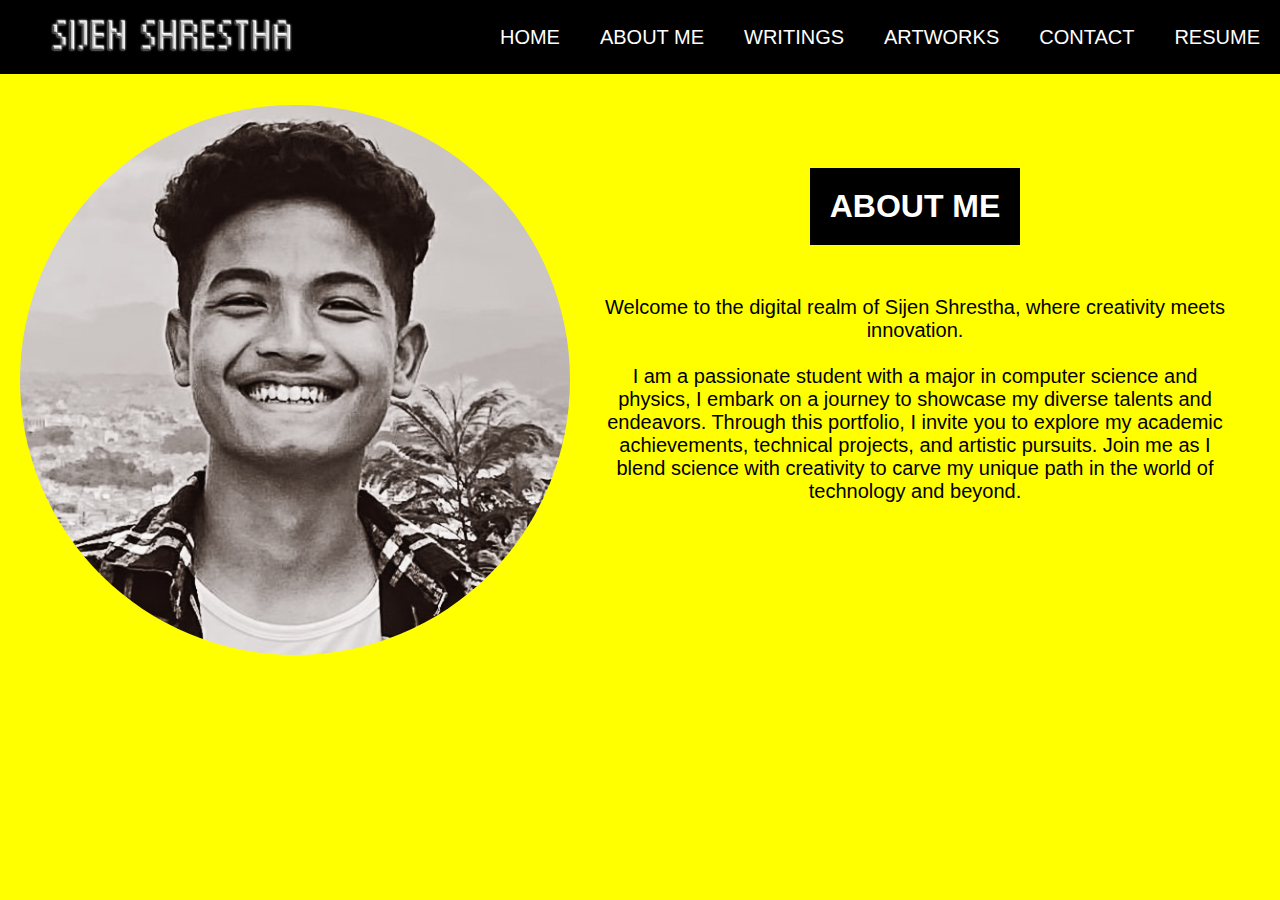
<file: about.html>
<!DOCTYPE html>
<html lang="en">
<head>
    <meta charset="UTF-8">
    <meta name="viewport" content="width=device-width, initial-scale=1.0">
    <title>Sijen Shrestha</title>
    <link rel="stylesheet" href="style.css">
    
</head>
<body>
    
    
<div>
    <nav>
        <div> 
            <img class="navlogo" src="logo.png" alt="Logo"> 
        </div>
        <ul style="font-size:20px" class="nav">
            <li><a href="index.html">HOME</a></li>
            <li><a href="about.html">ABOUT ME</a></li>
            <li><a href="writing.html">WRITINGS</a></li>
            <li><a href="artwork.html">ARTWORKS</a></li>
            <li><a href="contact.html">CONTACT</a></li>
            <li><a href="resume.html">RESUME</a></li>
        </ul>
    </nav>
</div>


    <div>
        <div class="intro">
            <div class="image">
            <img src="SIJENSIJEN.jpg" alt="Sijen Shrestha">
        </div>
        <div class="content">
            <h1>ABOUT ME</h1>
            
            <p style="font-size:20px" >Welcome to the digital realm of Sijen Shrestha, where creativity meets innovation. <br><br>I am a passionate student with a major in computer science and physics, I embark on a journey to showcase my diverse talents and endeavors. Through this portfolio, I invite you to explore my academic achievements, technical projects, and artistic pursuits. Join me as I blend science with creativity to carve my unique path in the world of technology and beyond.</p>
        </div>
        
    </div>
</div>









    
    </body>
    </html>
</file>
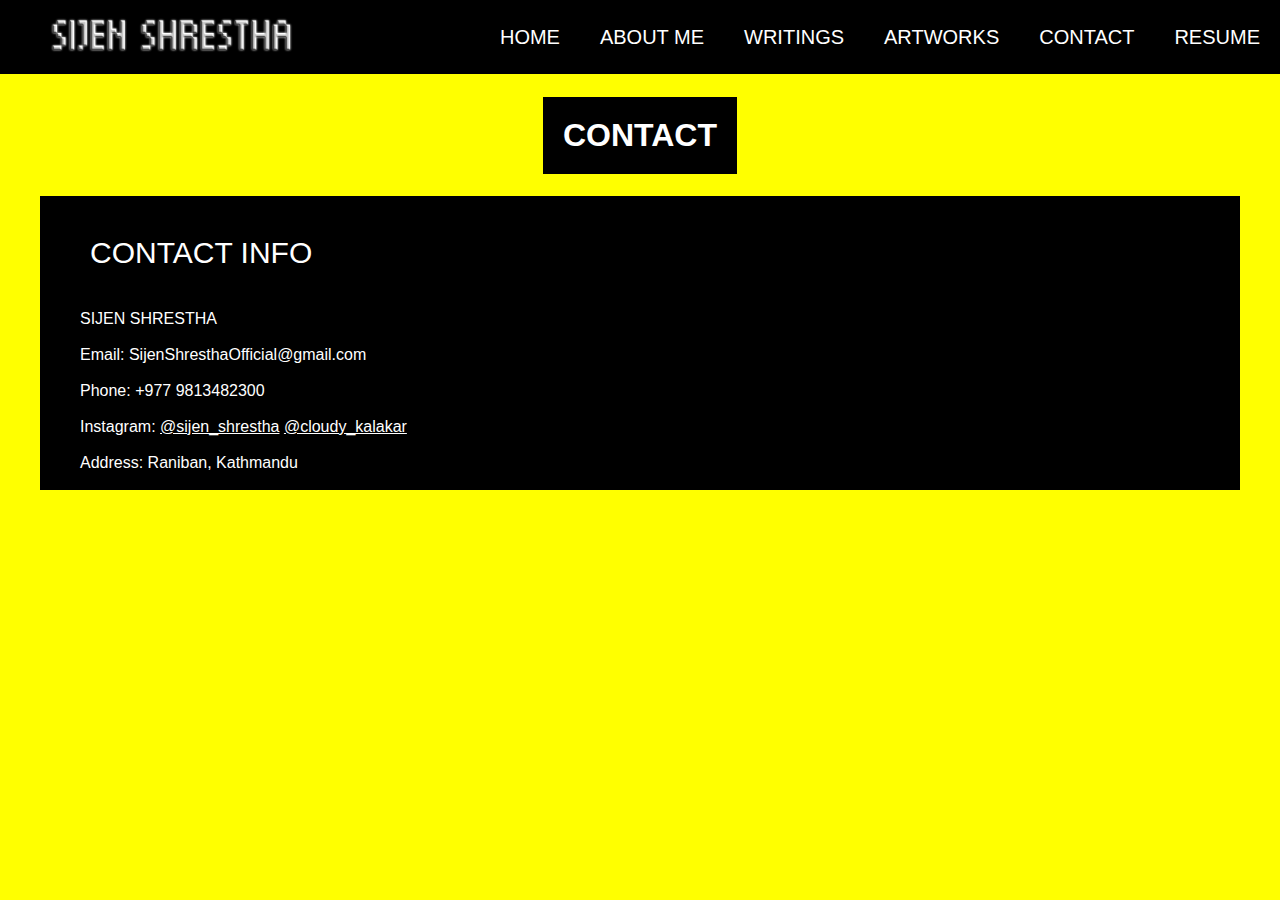
<file: contact.html>
<!DOCTYPE html>
<html lang="en">
<head>
    <meta charset="UTF-8">
    <meta name="viewport" content="width=device-width, initial-scale=1.0">
    <title>Sijen Shrestha</title>
    <link rel="stylesheet" href="style.css">
    
</head>
<body>
    
    
<div>
    <nav>
        <div> 
            <img class="navlogo" src="logo.png" alt="Logo"> 
        </div>
        <ul style="font-size:20px" class="nav">
            <li><a href="index.html">HOME</a></li>
            <li><a href="about.html">ABOUT ME</a></li>
            <li><a href="writing.html">WRITINGS</a></li>
            <li><a href="artwork.html">ARTWORKS</a></li>
            <li><a href="contact.html">CONTACT</a></li>
            <li><a href="resume.html">RESUME</a></li>
        </ul>
    </nav>
</div>
    <br><br>

    <div>
        <div class="intro">
        <div class="content">
            <h1 class="contact">CONTACT</h1>
            <ul class="info" align="left">
                <p style="color:white; font-size: 30px">CONTACT INFO</p>
                <br>
                <li>SIJEN SHRESTHA</li><br>
                <li>Email: SijenShresthaOfficial@gmail.com</li><br>
                <li>Phone: +977 9813482300</li><br>
                <li>Instagram: <a style="color:white" href="https://www.instagram.com/sijen_shrestha/">@sijen_shrestha</a> 
                <a  style="color:white" href="https://www.instagram.com/cloudy_kalakar/">@cloudy_kalakar</a></li><br>
                <li>Address: Raniban, Kathmandu</li><br>
                </ul>

            </div>
            </div>
        </div>
    



    
    </body>
    </html>
</file>
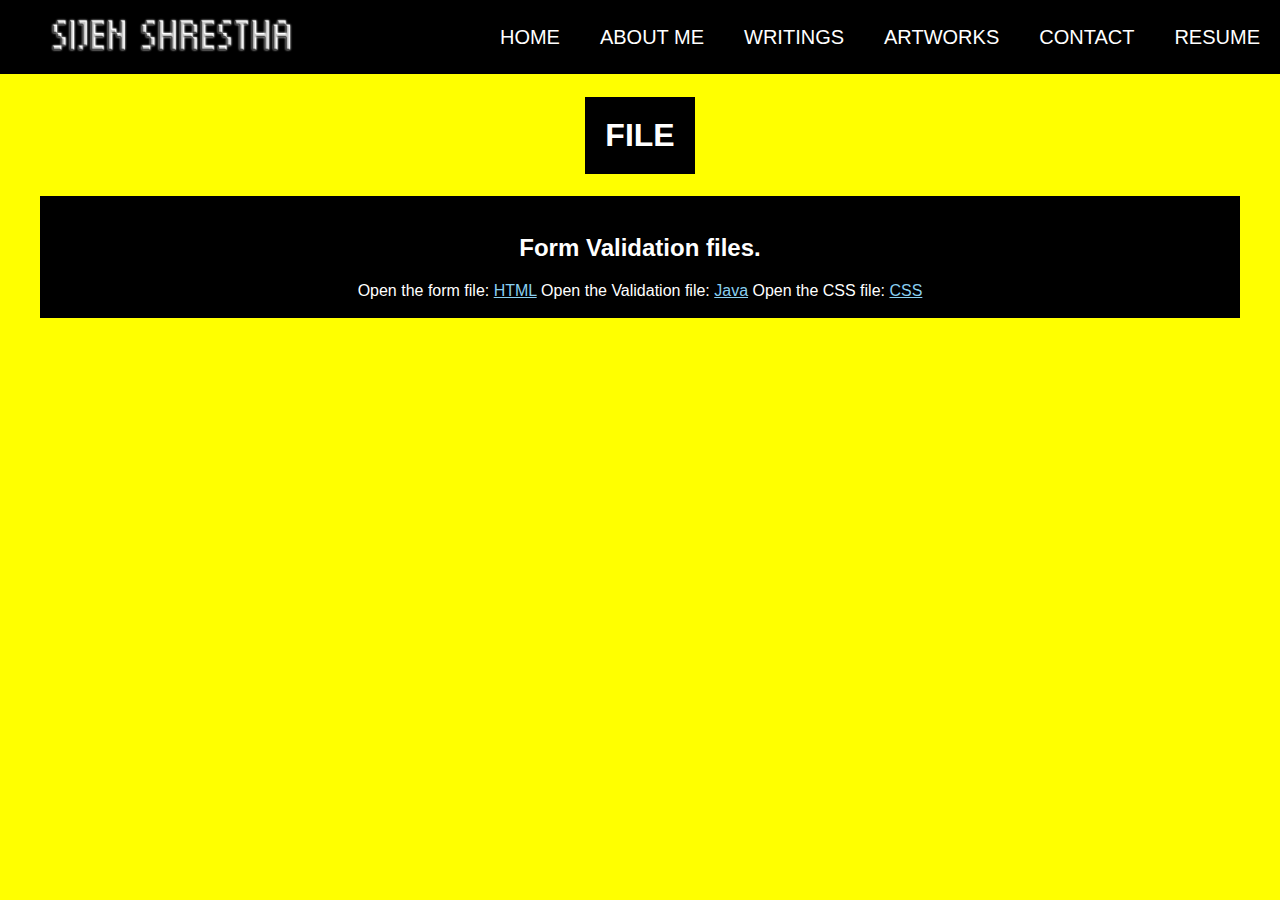
<file: file.html>
<!DOCTYPE html>
<html lang="en">
<head>
    <meta charset="UTF-8">
    <meta name="viewport" content="width=device-width, initial-scale=1.0">
    <title>Sijen Shrestha</title>
    <link rel="stylesheet" href="style.css">
    
</head>
<body>
    
    
<div>
    <nav>
        <div> 
            <img class="navlogo" src="logo.png" alt="Logo"> 
        </div>
        <ul style="font-size:20px" class="nav">
            <li><a href="index.html">HOME</a></li>
            <li><a href="about.html">ABOUT ME</a></li>
            <li><a href="writing.html">WRITINGS</a></li>
            <li><a href="artwork.html">ARTWORKS</a></li>
            <li><a href="contact.html">CONTACT</a></li>
            <li><a href="resume.html">RESUME</a></li>
        </ul>
    </nav>
</div>
    <br><br>

    <div>
        <div class="intro">
        <div class="content">
            <h1 class="resume">FILE</h1>
            <div class="cv"><br>
            <h2>Form Validation files.</h2>
    Open the form file: <a style="color:#89CFF0;" href="form.html">HTML</a>
    Open the Validation file: <a style="color:#89CFF0;" href="validation.js">Java</a>
    Open the CSS file: <a style="color:#89CFF0;" href="styleform.css">CSS</a>
              
              
                <br>
                <br>
                </div>

            </div>
            </div>
        </div>
    



    
    </body>
    </html>
</file>
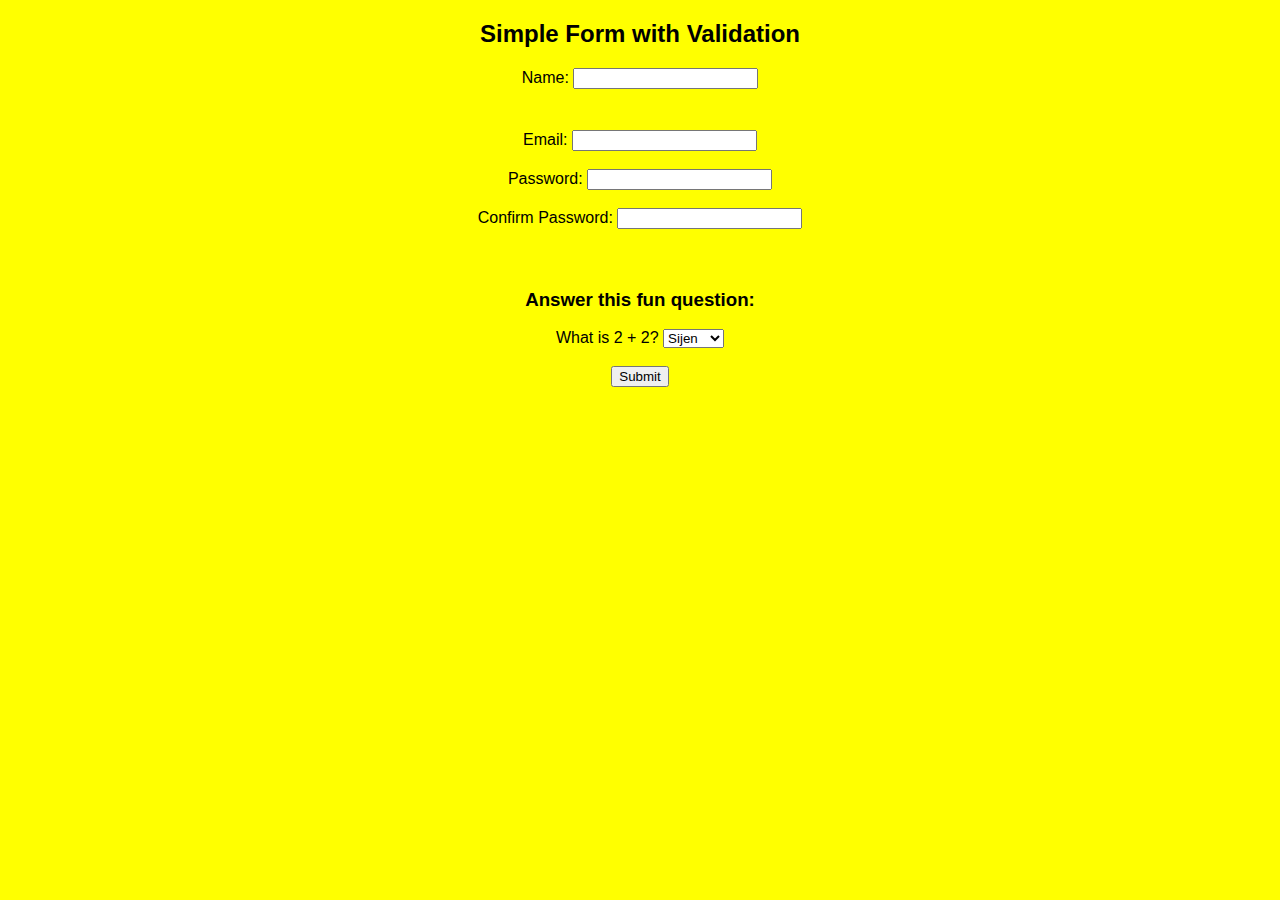
<file: form.html>
<!DOCTYPE html>
<html lang="en">
<head>
    <meta charset="UTF-8">
    <meta name="viewport" content="width=device-width, initial-scale=1.0">
    <title>Simple Form with Validation</title>
    <link rel="stylesheet" href="style.css">
    <style>
        /* General styling for error messages */
        .error {
            color: red;
            font-size: 14px;
            font-weight: bold;
        }

        /* Additional styling to space the error message from input fields */
        input + .error, select + .error {
            margin-top: 5px;
            display: block;
        }
    </style>
    
    <script src="validation.js"></script>
</head>
<body>

    <h2>Simple Form with Validation</h2>
    <form id="simpleForm">
        <!-- Name field -->
        <label for="name">Name:</label>
        <input type="text" id="name" name="name">
        <span id="nameError" class="error"></span> <!-- Error message styled by class -->
        <br><br>

        <!-- Email field -->
        <label for="email">Email:</label>
        <input type="email" id="email" name="email">
        <br><br>

        <!-- Password field -->
        <label for="password">Password:</label>
        <input type="password" id="password" name="password">
        <br><br>

        <!-- Confirm Password field -->
        <label for="confirmPassword">Confirm Password:</label>
        <input type="password" id="confirmPassword" name="confirmPassword">
        <span id="passwordError" class="error"></span> <!-- Error message styled by class -->
        <br><br>

        <!-- MCQ: 2 + 2 -->
        <h3>Answer this fun question:</h3>
        <label for="q1">What is 2 + 2?</label>
        <select id="q1" name="q1">
            <option value="Sijen">Sijen</option>
            <option value="22">22</option>
            <option value="4">4</option>
            <option value="infinity">Infinity</option>
        </select>
        <br><br>

        <button type="button" onclick="validateForm()">Submit</button>
    </form>

</body>
</html>
</file>
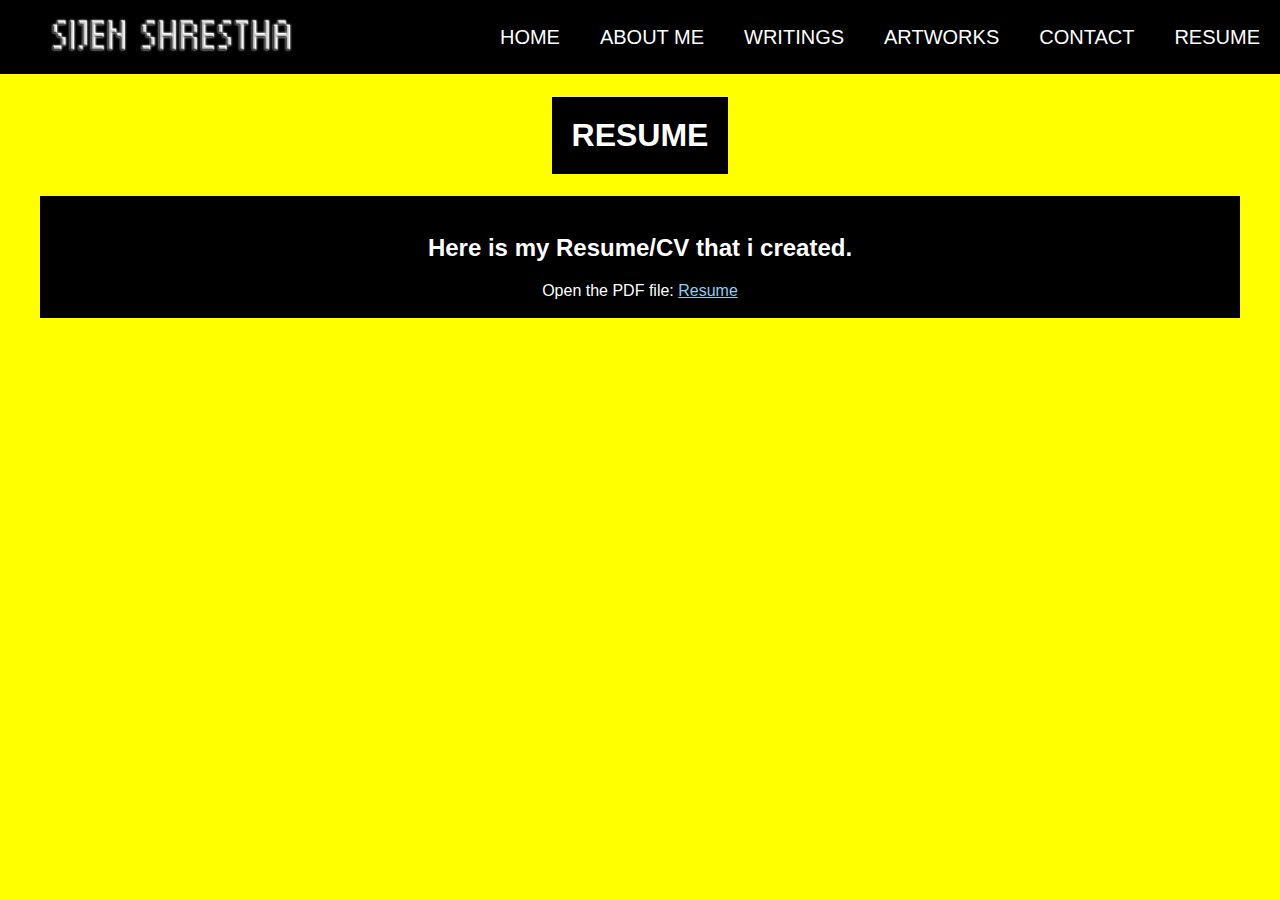
<file: resume.html>
<!DOCTYPE html>
<html lang="en">
<head>
    <meta charset="UTF-8">
    <meta name="viewport" content="width=device-width, initial-scale=1.0">
    <title>Sijen Shrestha</title>
    <link rel="stylesheet" href="style.css">
    
</head>
<body>
    
    
<div>
    <nav>
        <div> 
            <img class="navlogo" src="logo.png" alt="Logo"> 
        </div>
        <ul style="font-size:20px" class="nav">
            <li><a href="index.html">HOME</a></li>
            <li><a href="about.html">ABOUT ME</a></li>
            <li><a href="writing.html">WRITINGS</a></li>
            <li><a href="artwork.html">ARTWORKS</a></li>
            <li><a href="contact.html">CONTACT</a></li>
            <li><a href="resume.html">RESUME</a></li>
        </ul>
    </nav>
</div>
    <br><br>

    <div>
        <div class="intro">
        <div class="content">
            <h1 class="resume">RESUME</h1>
            <div class="cv"><br>
            <h2>Here is my Resume/CV that i created.</h2>
    Open the PDF file: <a style="color:#89CFF0;" href="Resume CV.pdf">Resume</a>
                <br>
                <br>
                </div>

            </div>
            </div>
        </div>
    



    
    </body>
    </html>
</file>
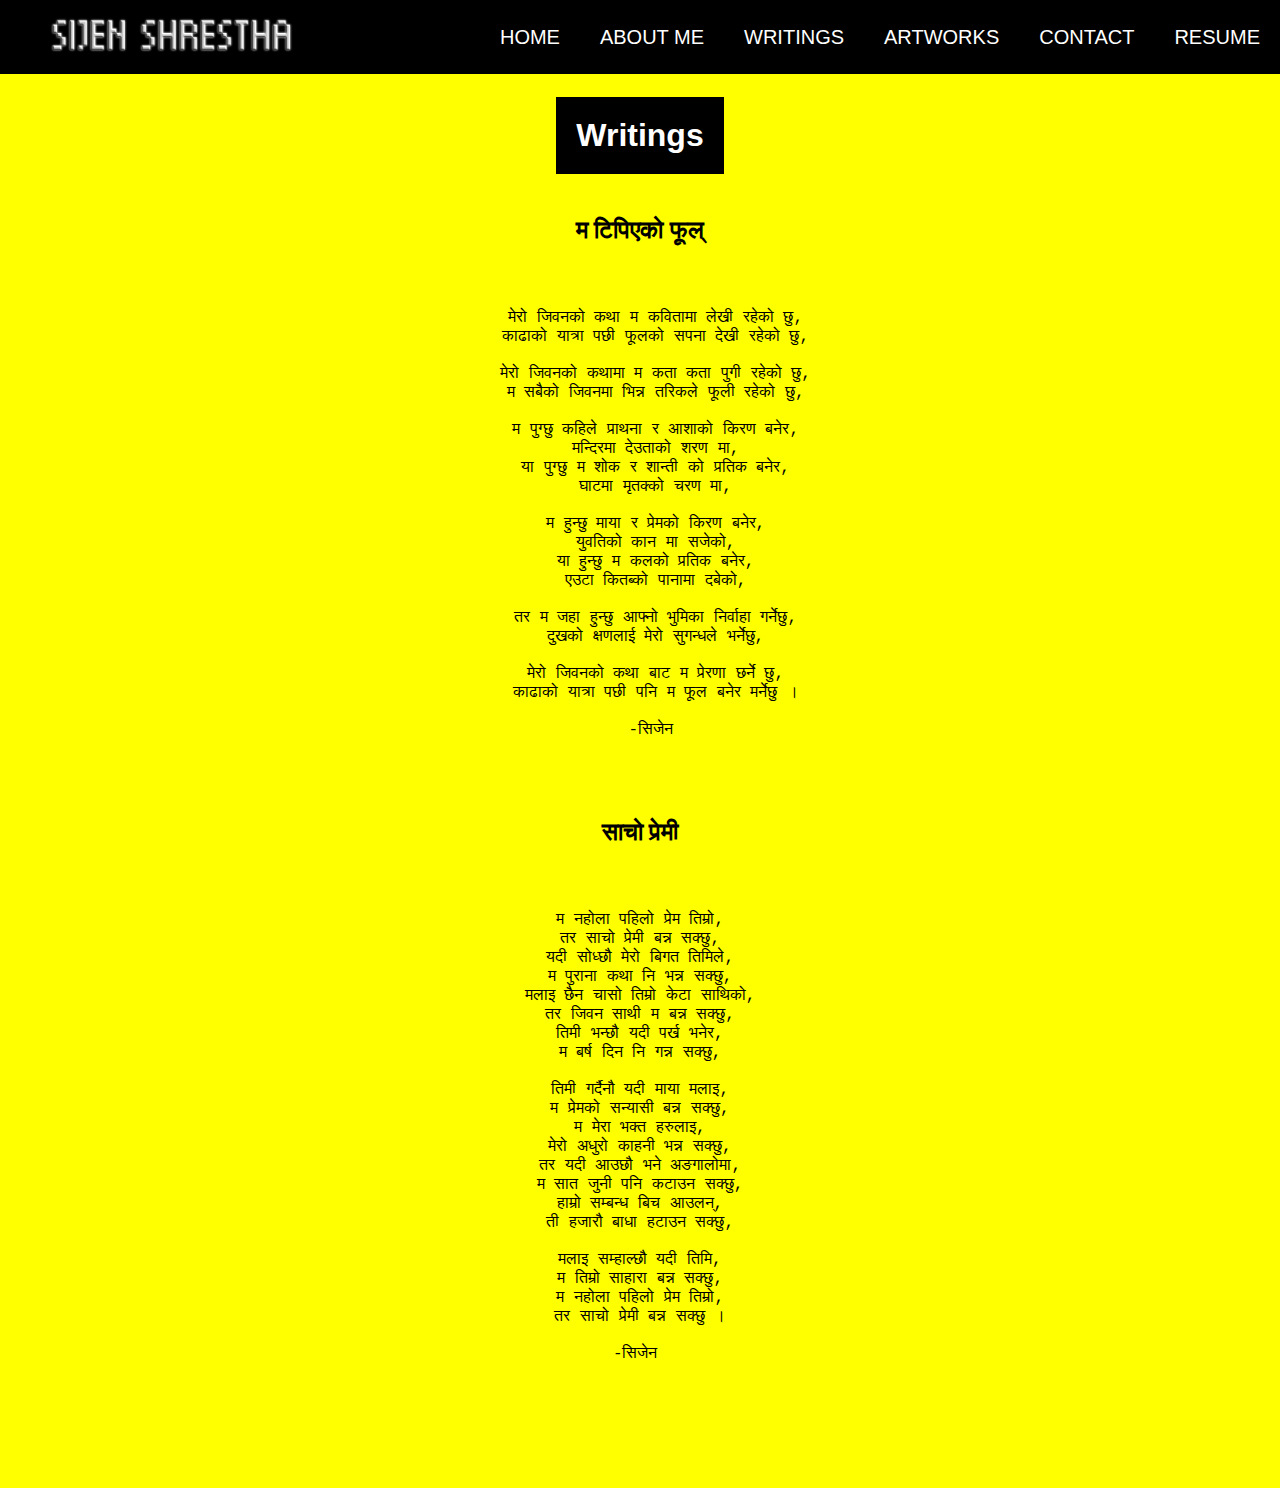
<file: writing.html>
<!DOCTYPE html>
<html lang="en">
<head>
    <meta charset="UTF-8">
    <meta name="viewport" content="width=device-width, initial-scale=1.0">
    <title>Sijen Shrestha</title>
    <link rel="stylesheet" href="style.css">
    
</head>
<body>
    
    
<div>
    <nav>
        <div> 
            <img class="navlogo" src="logo.png" alt="Logo"> 
        </div>
        <ul style="font-size:20px" class="nav">
            <li><a href="home.html">HOME</a></li>
            <li><a href="about.html">ABOUT ME</a></li>
            <li><a href="writing.html">WRITINGS</a></li>
            <li><a href="artwork.html">ARTWORKS</a></li>
            <li><a href="contact.html">CONTACT</a></li>
            <li><a href="resume.html">RESUME</a></li>
        </ul>
    </nav>
</div>
    <br><br>

    <div>
        <div class="intro">
        <div class="content">
            <h1 class="resume">Writings</h1>
            <h2>म टिपिएको फूल्</h2>
    
<pre>
    <p class="writings">
मेरो जिवनको कथा म कवितामा लेखी रहेको छु,
काढाको यात्रा पछी फूलको सपना देखी रहेको छु,

मेरो जिवनको कथामा म कता कता पुगी रहेको छु,
म सबैको जिवनमा भिन्न तरिकले फूली रहेको छु,

म पुग्छु कहिले प्राथना र आशाको किरण बनेर,
मन्दिरमा देउताको शरण मा,
या पुग्छु म शोक र शान्ती को प्रतिक बनेर,
घाटमा मृतक्को चरण मा,

म हुन्छु माया र प्रेमको किरण बनेर,
युवतिको कान मा सजेको,
या हुन्छु म कलको प्रतिक बनेर,
एउटा कितब्को पानामा दबेको,

तर म जहा हुन्छु आफ्नो भुमिका निर्वाहा गर्नेछु,
दुखको क्षणलाई मेरो सुगन्धले भर्नेछु,

मेरो जिवनको कथा बाट म प्रेरणा छर्ने छु,
काढाको यात्रा पछी पनि म फूल बनेर मर्नेछु ।

-सिजेन 
        </p>
    </pre>

            <h2>साचो प्रेमी </h2>
 <pre>
<p class="writings">
म नहोला पहिलो प्रेम तिम्रो,
तर साचो प्रेमी बन्न सक्छु,
यदी सोध्छौ मेरो बिगत तिमिले,
म पुराना कथा नि भन्न सक्छु,
मलाइ छैन चासो तिम्रो केटा साथिको,
तर जिवन साथी म बन्न सक्छु,
तिमी भन्छौ यदी पर्ख भनेर,
म बर्ष दिन नि गन्न सक्छु,

तिमी गर्दैनौ यदी माया मलाइ,
म प्रेमको सन्यासी बन्न सक्छु,
म मेरा भक्त हरुलाइ,
मेरो अधुरो काहनी भन्न सक्छु,
तर यदी आउछौ भने अङगालोमा,
म सात जुनी पनि कटाउन सक्छु,
हाम्रो सम्बन्ध बिच आउलन्,
ती हजारौ बाधा हटाउन सक्छु,

मलाइ सम्हाल्छौ यदी तिमि,
म तिम्रो साहारा बन्न सक्छु,
म नहोला पहिलो प्रेम तिम्रो,
तर साचो प्रेमी बन्न सक्छु ।

-सिजेन 
       </p>
 </pre>

            </div>
            </div>
        </div>
    



    
    </body>
    </html>
</file>
<file: style.css>
body {
            font-family: "Arial", sans-serif;
            background-color: yellow;
            text-align: center;
            margin: 0;
        }
        footer {
            padding-bottom:0;
         }

        ul {
            list-style: none;
            margin: 0px;
            padding: 0px;
            display: flex;
            justify-content: flex-end; 
            background-color: black;
        }
        ul.info{
            color:white;
            list-style: none;
            display:block;
            background-color: black;
            padding-left:40px;
            }
    
        ul.nav li {
            position: relative;
        }
        ul.nav li a {
            padding: 15px 20px;
            text-decoration: none;
            display: inline-block;
            color: white;
        }
        ul.nav li a img {
            height: 30px; 
            margin-right: 10px; 
        }
        ul.nav li:hover ul.submenu {
            display: block;
        }
        ul.nav ul.submenu {
            display: none;
            position: absolute;
            background-color: purple;
            min-width: 150px;
            left: 0;
            top: 100%;
        }
        ul.nav ul.submenu li {
            display: block;
        }
        ul.nav ul.submenu li a {
            padding: 10px;
            color: white;
            text-decoration: none;
            display: block;
        }
        ul.nav ul.submenu li a:hover {
            background-color: black;
        }
        nav {
            position: fixed;
            top: 0;
            left: 0;
            width: 100%;
            background-color: black;
            padding: 10px 0;
            z-index: 1000;
            display: flex;
            justify-content: space-between; 
            align-items: center; 
        }
        img.navlogo {
            height:50px;
            padding-left: 50px;
            }

        .intro {
            display: flex;
            justify-content: space-between;
            align-items: center;
            padding: 20px;
        }
        .content {
            flex: 1;
            padding: 20px;
        }
        h1 .content {
            color: white;
            font-size: 36px;
            margin-bottom: 20px;
        }
        p .content {
            color: black;
            font-size: 18px;
            line-height: 1.5;
        }
        .image {
            padding-top:85px;
            text-align: center;
        }
        .image img {
            max-width: 100%;
            max-height: 100%;
            height: 550px;
            width:550px;
            border-radius:50%;
        }
        h1 {
            background-color: black;
            color: white;
            padding: 20px;
            border-radius: 0px;
            display: inline-block;
        }
        p {
            color: black;
            padding: 10px;
            display: inline-block;
            font-size: 16px;
        }
        .center {
            display: block;
            margin-left: auto;
            margin-right: auto;
            width: 45%;
            border-radius: 50%;
            border-width: 10px;
            border-color: black;
        }
        .marquee-text {
            background-color:black;
            color:white;
            padding-bottom:0;
        }
        div .footer {
            background-color:black;
            padding-bottom:0;
            }
        ol.info{
            color:white;
            background-color:black;
}    
         p.resume{
             font-size: 25px;
             }
          div.cv{
              background-color:black;
              color:white; }

           div.art img {
               height:500px; }
</file>
